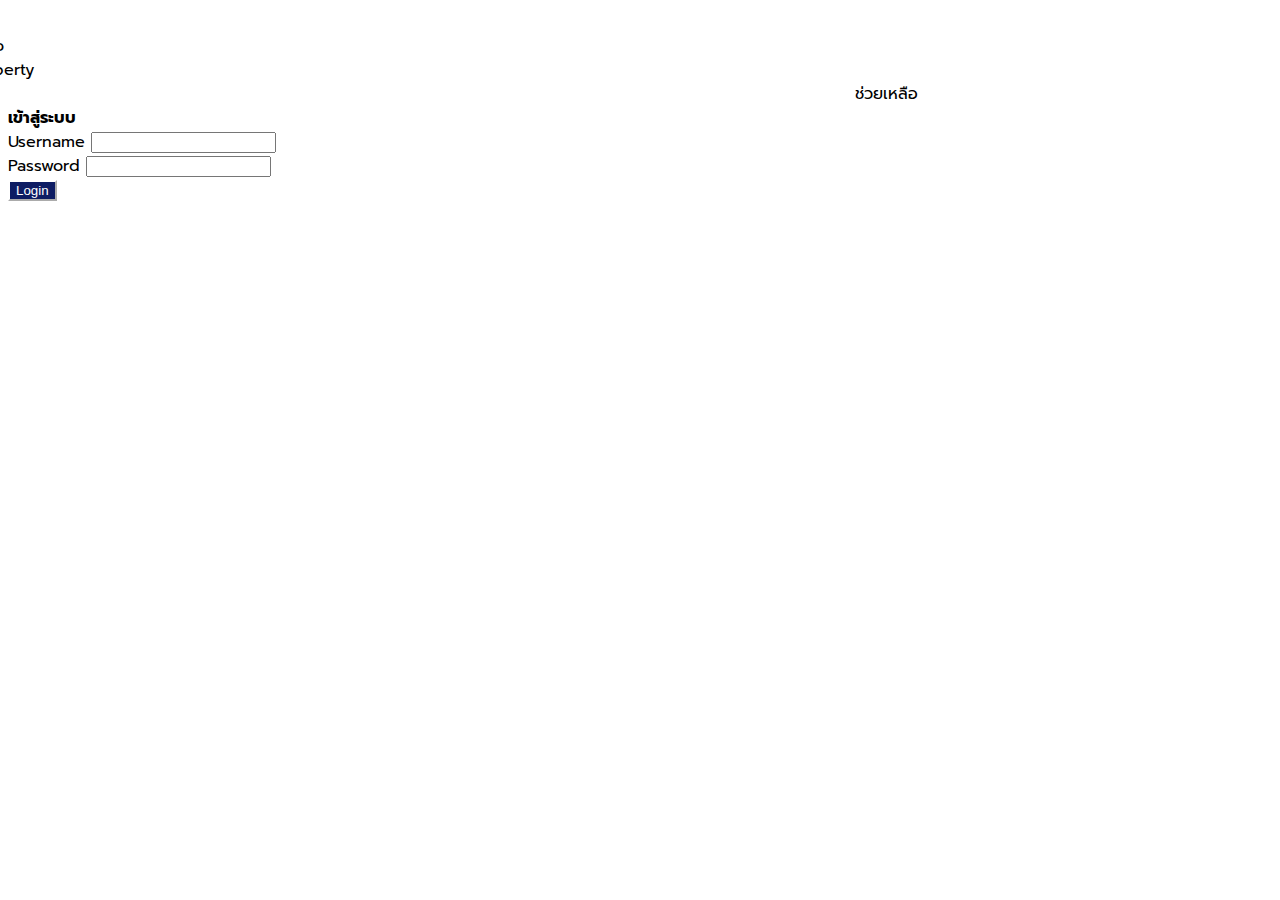
<file: login.html>
<!DOCTYPE html>
<html lang="en">
  <head>
    <link
      rel="stylesheet"
      href="https://cdn.jsdelivr.net/npm/bootstrap@4.5.3/dist/css/bootstrap.min.css"
      integrity="sha384-TX8t27EcRE3e/ihU7zmQxVncDAy5uIKz4rEkgIXeMed4M0jlfIDPvg6uqKI2xXr2"
      crossorigin="anonymous"
    />
    <meta charset="UTF-8" />
    <meta name="viewport" content="width=device-width, initial-scale=1.0" />
    <link rel="stylesheet" href="style.css" />
    <link rel="preconnect" href="https://fonts.gstatic.com" />
    <link
      href="https://fonts.googleapis.com/css2?family=Prompt&display=swap"
      rel="stylesheet"
    />
    <link
      rel="stylesheet"
      href="https://cdnjs.cloudflare.com/ajax/libs/font-awesome/4.7.0/css/font-awesome.min.css"
    />
    <script
      src="https://code.jquery.com/jquery-3.5.1.slim.min.js"
      integrity="sha384-DfXdz2htPH0lsSSs5nCTpuj/zy4C+OGpamoFVy38MVBnE+IbbVYUew+OrCXaRkfj"
      crossorigin="anonymous"
    ></script>
    <script
      src="https://cdn.jsdelivr.net/npm/bootstrap@4.5.3/dist/js/bootstrap.bundle.min.js"
      integrity="sha384-ho+j7jyWK8fNQe+A12Hb8AhRq26LrZ/JpcUGGOn+Y7RsweNrtN/tE3MoK7ZeZDyx"
      crossorigin="anonymous"
    ></script>
    <title>Kaidee.com</title>
  </head>

  <body>
    <div id="menu_bar" class="container">
      <div class="row">
        <div class="col-1 text-muted">Kaidee</div>
        <div class="col-1.5 text-muted">Kaidee Auto</div>
        <div class="col-2 text-muted">Kaidee Property</div>
        <div id="text_help" class="text-muted">ช่วยเหลือ</div>
      </div>
    </div>
    <div id="login_form" class="container d-flex justify-content-center align-middle">
      <form action="">
        <div class="form-group">
          <b class="">เข้าสู่ระบบ</b>
        </div>
        <div class="form-group">
          <label>Username</label>
          <input type="text" class="form-control" id="username" />
        </div>
        <div class="form-group">
          <label>Password</label>
          <input type="password" class="form-control" id="password" />
        </div>
        <div class="">
          <button type="submit" class="btn btn-primary">Login</button>
        </div>
      </form>
    </div>
  </body>
</html>
</file>
<file: style.css>
body {
    font-family: 'Prompt', sans-serif;
}
#menu_bar{
    position: relative;
    left: -8%;
    margin-top: 10px;
}
#text_help{
    position: relative;
    left: 75%;
}
/* #menu_bar:hover{
    color: aqua;
} */
#login_bar {
    position: relative;
    left: 5%;
    display: flex;
    width: 110%;
    height: 74px;
    -webkit-box-pack: justify;
    justify-content: space-between;
    -webkit-box-align: center;
    align-items: center;
}
.f-size-1-2{
    font-size: 1.2em;
}
.f-size-0-8{
    font-size: 0.8em;
}
.mr-b-2{
    margin-bottom: 2em;
}
#bg{
    width: 100%;
    z-index: -1;
}
#img_arrow{
    width: 1em;
    transition: 0.5s;
}
#type_product_part2{
    display: none;
    transition: 1s;
}
.size-5em{
    width: 5em;
}
.mr-r-5{
    margin-right: 5em;
}
.mr-r-0-3{
    margin-right: 0.3em;
}
#text_search{
    position: absolute;
    top: 40%;
    left: 26%;
    width: 45%;
    height: 8%;
    padding-right: 65px;
}
#icon_search{
    position: absolute;
    top:42.5%;
    left: 68.5%;
    z-index: 1;
    font-size: 1.5em;
    color: #888489;

}
td {
    padding: 0;
}

.table td,
.table tr {
    padding-bottom: 0rem;
    padding-top: 0rem;
    vertical-align: top;
}

.btn-primary {
    color: #fff;
    background-color: rgb(13, 28, 99);
    border-color: #ffffff;
}

.cropped1 {
    /* width of container */
    height: 180px;
    /* height of container */
    object-fit: cover;
}
</file>
